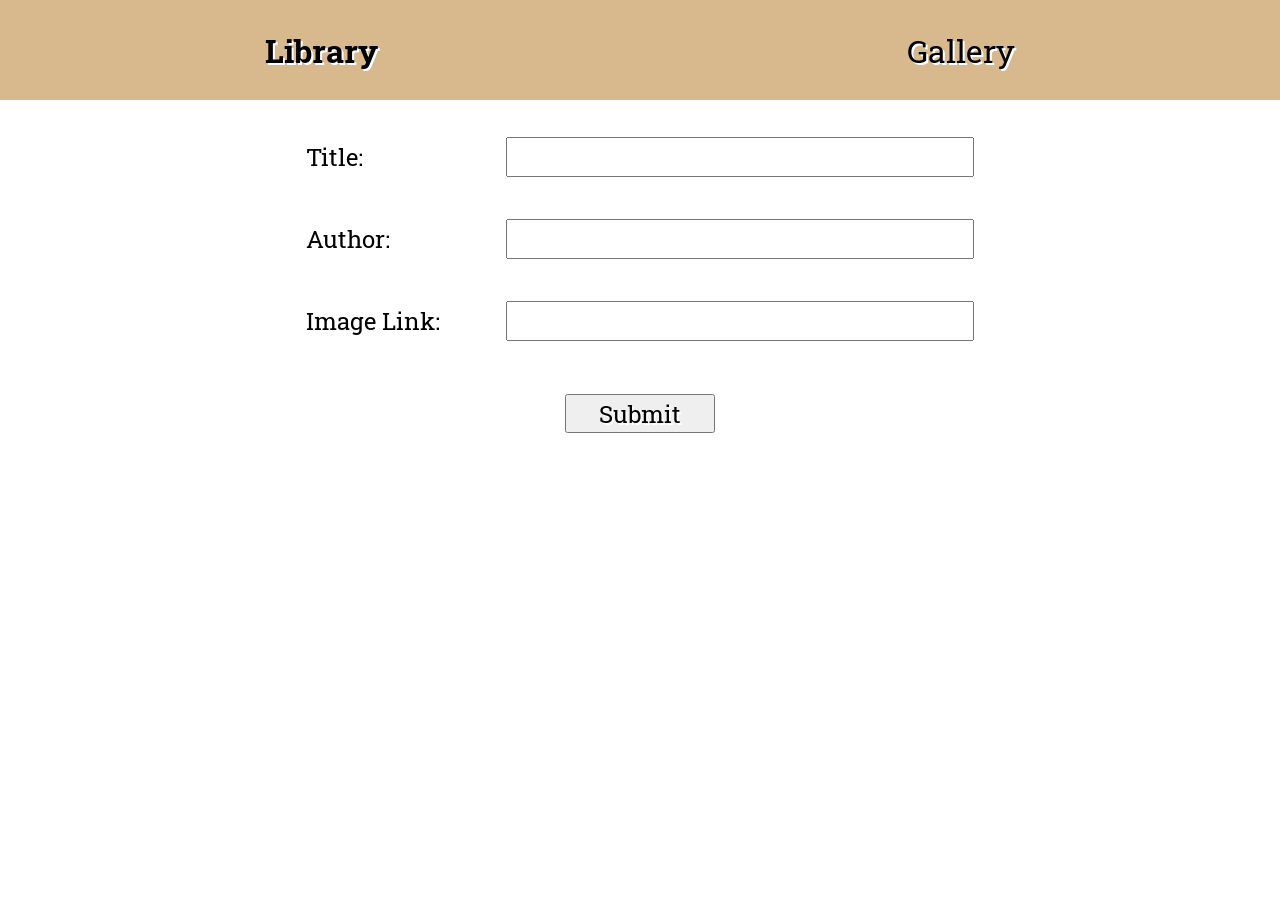
<file: index.html>
<!DOCTYPE html>
<html lang="en">
<head>
    <meta charset="UTF-8">
    <meta name="viewport" content="width=device-width, initial-scale=1.0">
    <title>Library</title>
    <link rel="stylesheet" href="style.css">
    <link rel="preconnect" href="https://fonts.googleapis.com">
    <link rel="preconnect" href="https://fonts.gstatic.com" crossorigin>
    <link href="https://fonts.googleapis.com/css2?family=Roboto+Slab:wght@100..900&display=swap" rel="stylesheet">
</head>
<body>

    <header>
        <h1>Library</h1>
        <a href="gallery.html" id="gallery-page">Gallery</a>
    </header>

    <!--add book-->
    <section id="index-section">
        <form id="add-book">
            <div class="form-row">
                <label for="title">Title: </label>
                <input type="text" id="title" name="title">
            </div>

            <div class="form-row">
                <label for="author">Author: </label>
                <input type="text" name="author" id="author">
            </div>

            <div class="form-row">
                <label for="imagelink">Image Link: </label>
                <input type="text" name="imagelink" id="imagelink">
            </div>

            <input type="submit" value="Submit" id="submitbutton">
        </form>
    </section>

    <script src="script.js"></script>
</body>
</html>
</file>
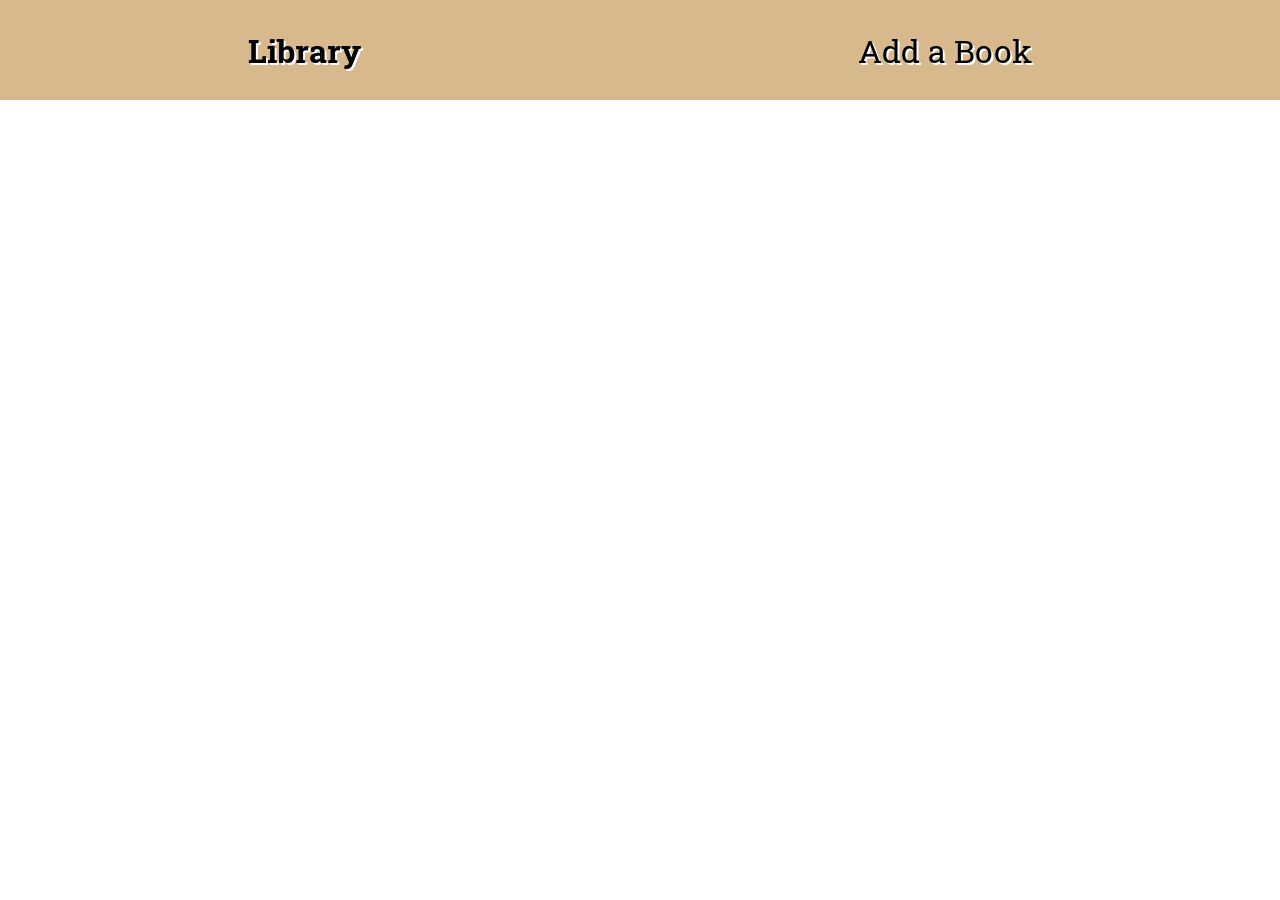
<file: gallery.html>
<!DOCTYPE html>
<html lang="en">
<head>
    <meta charset="UTF-8">
    <meta name="viewport" content="width=device-width, initial-scale=1.0">
    <title>Library</title>
    <link rel="stylesheet" href="style.css">
    <link rel="preconnect" href="https://fonts.googleapis.com">
    <link rel="preconnect" href="https://fonts.gstatic.com" crossorigin>
    <link href="https://fonts.googleapis.com/css2?family=Roboto+Slab:wght@100..900&display=swap" rel="stylesheet">
</head>
<body>

    <header>
        <h1>Library</h1>
        <a href="index.html">Add a Book</a>
    </header>

    <!--add book-->
    <section id="gallery-section">
        
    </section>

    <script src="gallery.js"></script>
</body>
</html>
</file>
<file: style.css>
* {
    padding: 0;
    margin: 0;
    box-sizing: border-box;
    /* outline: 1px solid red; */
    font-family: "Roboto Slab", serif;
    font-size: 1rem;
    text-shadow: 2px 2px 0px #ffffff;
}


header {
    display: flex;
    justify-content: space-around;
    align-items: center;
    height: 100px;
    background: #d8b88d;
}

h1,a {
    font-size: 2rem;
    text-decoration: none;
    color: black;
}

section {
    display: flex;
    justify-content: center;
    padding: 1rem;
}

form {
    padding: 1rem;
    width: 80%;
    max-width: 700px;
}

.form-row {
    margin-bottom: 2rem;
    height: 50px;
    display: flex;
    justify-content: center;
    align-items: center;
}

label,input {
    font-size: 1.5rem;
}

input {
    width: 70%;
    min-width: 150px;
    padding: 0.1rem;
}

label {
    display: inline-block;
    width: 30%;
}

#submitbutton {
    display: block;
    margin: 0 auto;
    width: 30px;    
    margin-top: 3rem;
}

.border {
    border: 1px solid #e0e0e0;
}

#gallery-section {
    display: grid;
    grid-template-columns: repeat(auto-fit, minmax(150px, 1fr));
    gap: 5px;
    padding: 50px;
}


#gallery-section img {
    width: 100%;
    aspect-ratio: 1/1;
    object-fit:contain;
    display: block;
}

.flex-column {
    display: flex;
    flex-direction: column;
    justify-content: center;
    align-items: center;
}
</file>
